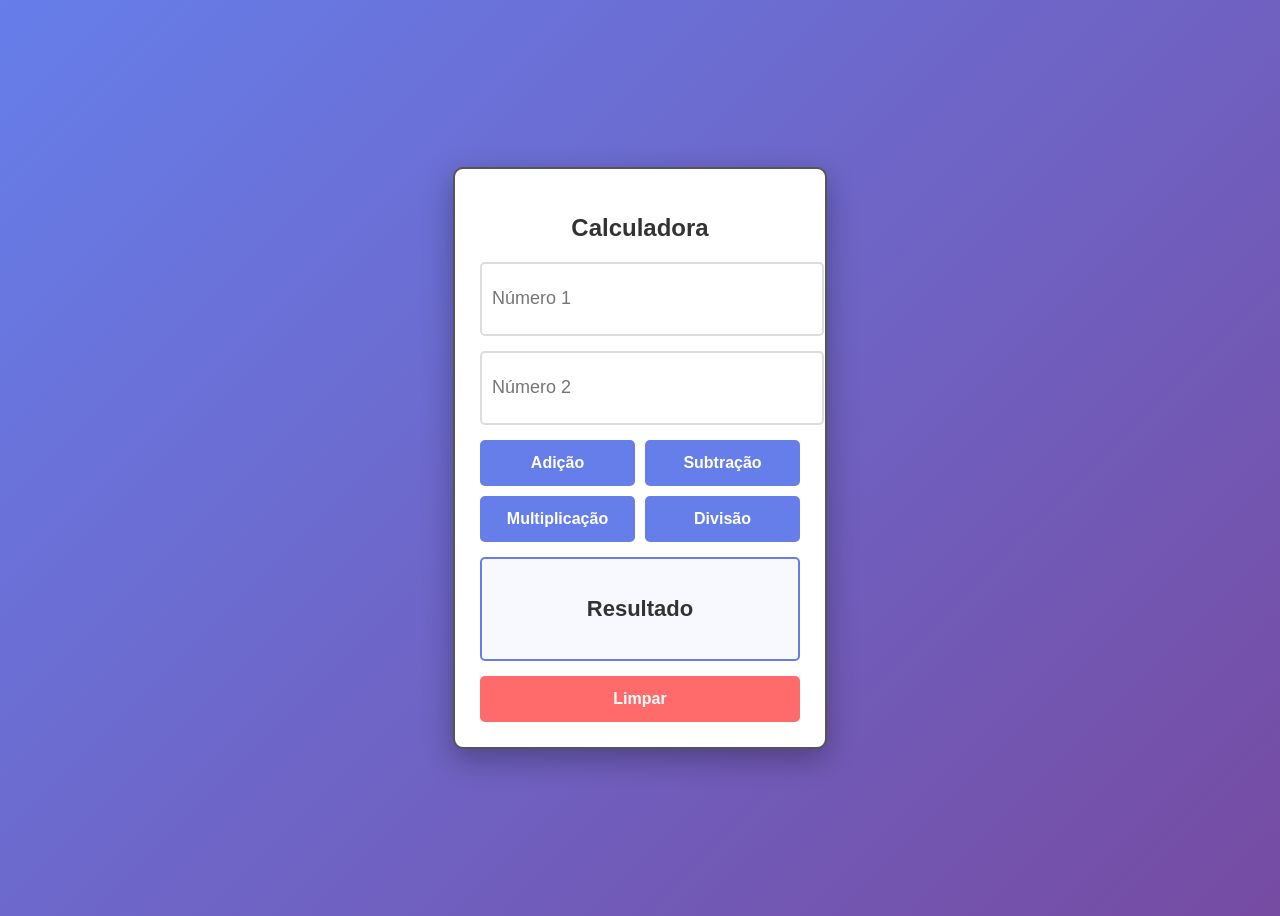
<file: index.html>
<!DOCTYPE html>
<html lang="pt-BR">
<head>
    <meta charset="UTF-8">
    <meta name="viewport" content="width=device-width, initial-scale=1.0">
    <title>Calculadora Básica</title>
    <link rel="stylesheet" href="style.css">
</head>

<body>

    <main class="calculadora">
        <h2>Calculadora</h2>
        
        <input type="number" id="numero1" placeholder="Número 1">
        <input type="number" id="numero2" placeholder="Número 2">

        <div class="operacoes">
            <button onclick="calcular('+')">Adição</button>
            <button onclick="calcular('-')">Subtração</button>
            <button onclick="calcular('*')">Multiplicação</button>
            <button onclick="calcular('/')">Divisão</button>
        </div>

        <div class="resultado" id="resultado">
            Resultado
        </div>

        <button class="limpar" onclick="limpar()">Limpar</button>
    </main>

    <script src="script.js"></script>
</body>
</html>
</file>
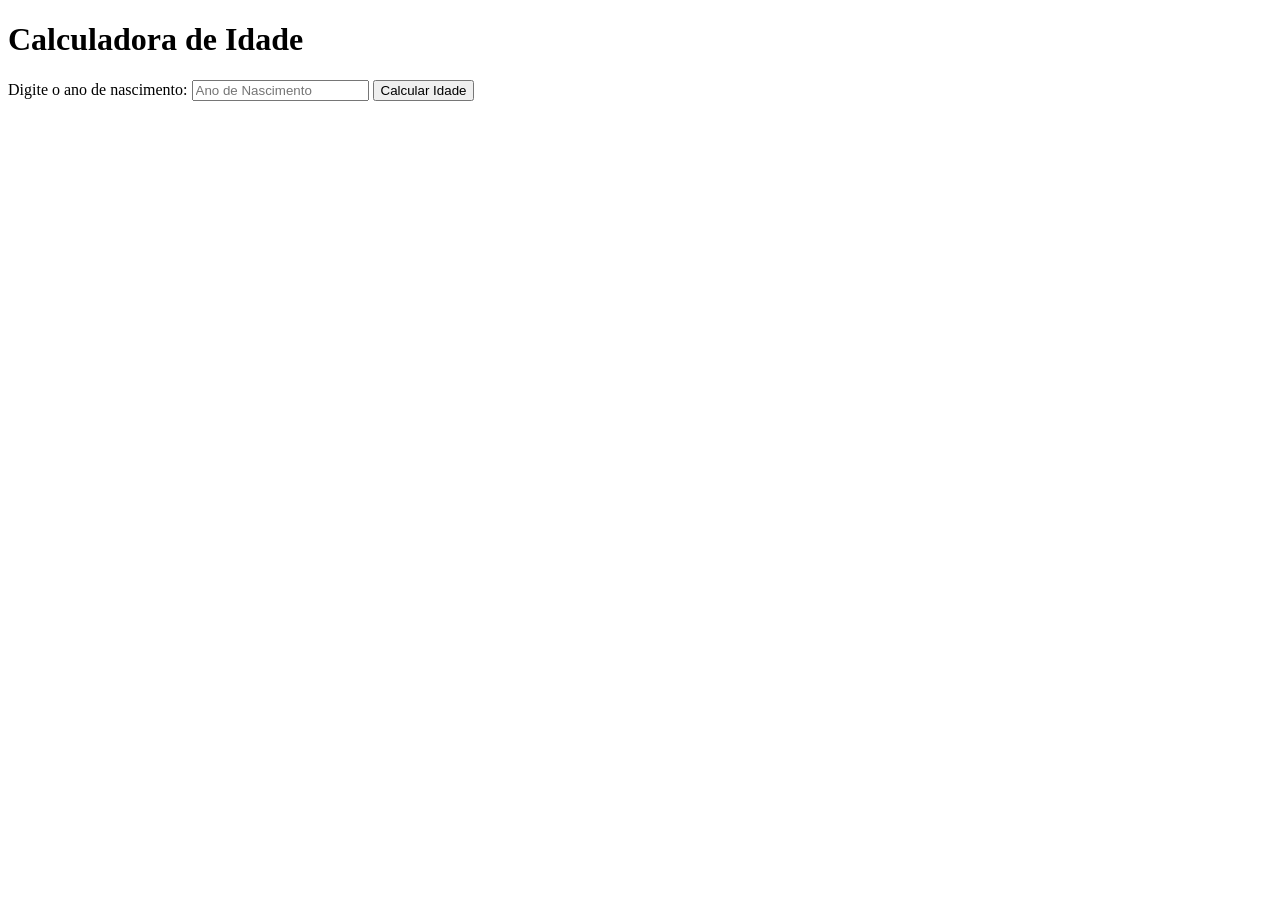
<file: Calcular idade/calcular idade.html>
<!DOCTYPE html>
<html lang="pt-BR">
<head>
     <meta charset="UTF-8">
    <meta name="viewport" content="width=device-width, initial-scale=1.0">
    <title>Calculo de Idade</title>
    </head>

<body>
    <h1>Calculadora de Idade</h1>
    <label for="anoNascimento">Digite o ano de nascimento:</label>
    <input type="number" id="anoNascimento" placeholder="Ano de Nascimento">
    <button onclick="calcularIdade()">Calcular Idade</button>
    <p id="resultado"></p>

    <script src="script.js"></script>
    </body>
    </html>
</file>
<file: style.css>
<style>
        * {
            box-sizing: border-box;
            margin: 0;
            padding: 0;
        }

        body {
            min-height: 100vh;
            display: flex;
            justify-content: center;
            align-items: center;
            background: linear-gradient(135deg, #667eea 0%, #764ba2 100%);
            font-family: 'Arial', sans-serif;
        }

        .calculadora {
            width: 320px;
            padding: 25px;
            border: 2px solid #555;
            border-radius: 10px;
            background: white;
            box-shadow: 0 10px 30px rgba(0, 0, 0, 0.3);
        }

        .calculadora h2 {
            text-align: center;
            margin-bottom: 20px;
            color: #333;
            font-size: 24px;
        }

        .calculadora input[type="number"] {
            width: 100%;
            height: 50px;
            margin-bottom: 15px;
            padding: 10px;
            border: 2px solid #ddd;
            border-radius: 5px;
            font-size: 18px;
            transition: border-color 0.3s;
        }

        .calculadora input[type="number"]:focus {
            outline: none;
            border-color: #667eea;
        }

        .operacoes {
            display: grid;
            grid-template-columns: 1fr 1fr;
            gap: 10px;
            margin-bottom: 15px;
        }

        button {
            padding: 12px;
            border: 2px solid #667eea;
            border-radius: 5px;
            background: #667eea;
            color: white;
            font-size: 16px;
            font-weight: bold;
            cursor: pointer;
            transition: all 0.3s;
        }

        button:hover {
            background: #5568d3;
            transform: translateY(-2px);
            box-shadow: 0 5px 15px rgba(102, 126, 234, 0.4);
        }

        button:active {
            transform: translateY(0);
        }

        .resultado {
            min-height: 70px;
            margin-bottom: 15px;
            padding: 15px;
            border: 2px solid #667eea;
            border-radius: 5px;
            display: flex;
            align-items: center;
            justify-content: center;
            font-size: 22px;
            font-weight: bold;
            color: #333;
            background: #f8f9ff;
        }

        .limpar {
            width: 100%;
            background: #ff6b6b;
            border-color: #ff6b6b;
        }

        .limpar:hover {
            background: #ff5252;
            box-shadow: 0 5px 15px rgba(255, 107, 107, 0.4);
        }
    </style>
</file>
